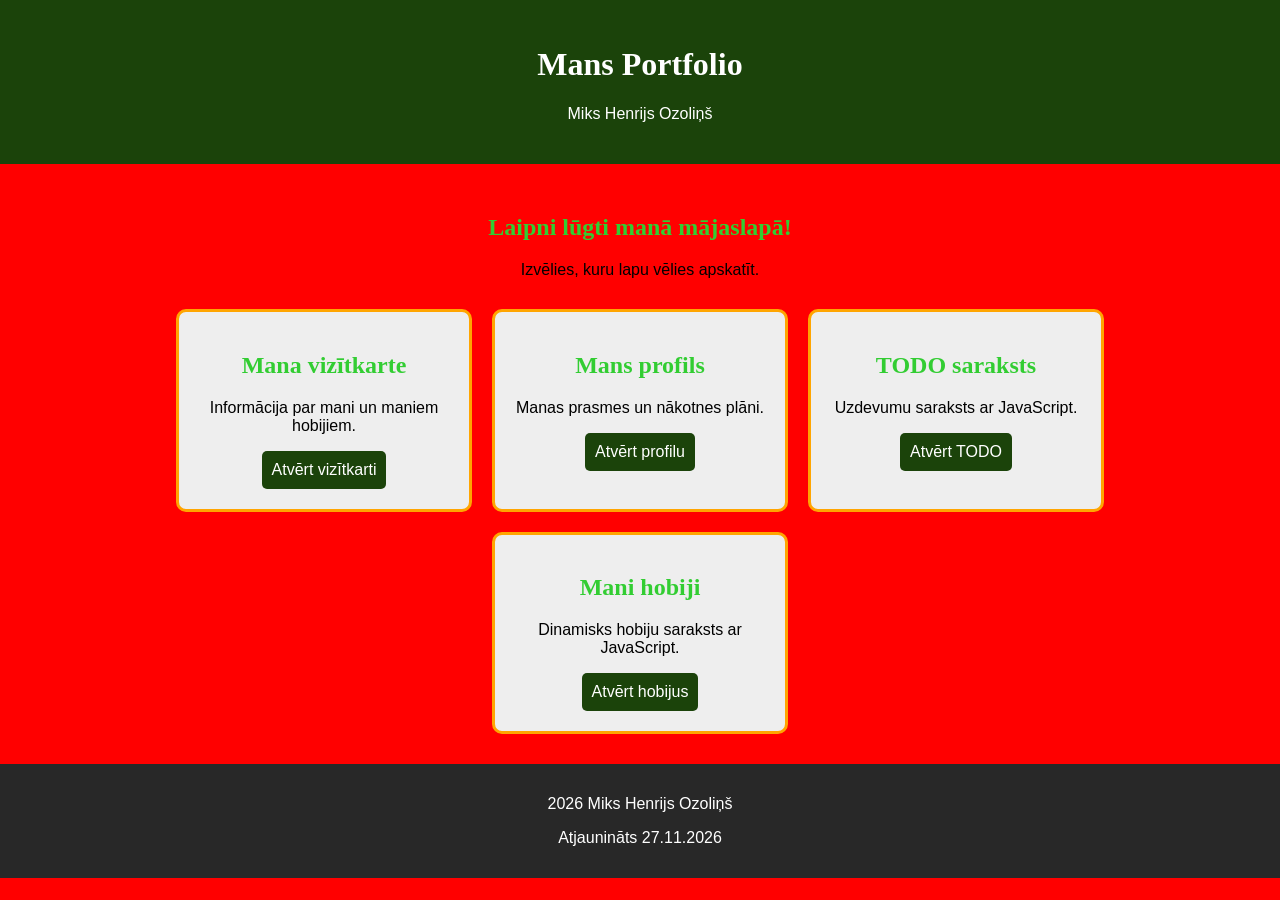
<file: index.html>
﻿
<!DOCTYPE html>
<html lang="lv">
<head>
    <meta charset="UTF-8">
    <meta name="viewport" content="width=device-width, initial-scale=1.0">
    <title>Mans Portfolio</title>
    <link rel="stylesheet" href="style.css">
</head>
<body>

<header>
    <h1>Mans Portfolio</h1>
    <p>Miks Henrijs Ozoliņš</p>
</header>

<main>
    <h2>Laipni lūgti manā mājaslapā!</h2>
    <p>Izvēlies, kuru lapu vēlies apskatīt.</p>

    <div class="kartites">

        <div class="kartite">
            <h2>Mana vizītkarte</h2>
            <p>Informācija par mani un maniem hobijiem.</p>
            <a href="vizitkarte/vizitkarte.html">Atvērt vizītkarti</a>
        </div>

        <div class="kartite">
            <h2>Mans profils</h2>
            <p>Manas prasmes un nākotnes plāni.</p>
            <a href="profils/profils.html">Atvērt profilu</a>
        </div>

        <div class="kartite">
            <h2>TODO saraksts</h2>
            <p>Uzdevumu saraksts ar JavaScript.</p>
            <a href="todo/todo.html">Atvērt TODO</a>
        </div>

        <div class="kartite">
            <h2>Mani hobiji</h2>
            <p>Dinamisks hobiju saraksts ar JavaScript.</p>
            <a href="hobiji/hobiji.html">Atvērt hobijus</a>
        </div>

    </div>
</main>

<footer>
    <p>2026 Miks Henrijs Ozoliņš</p>
    <p>Atjaunināts 27.11.2026</p>
</footer>

</body>
</html>
</file>
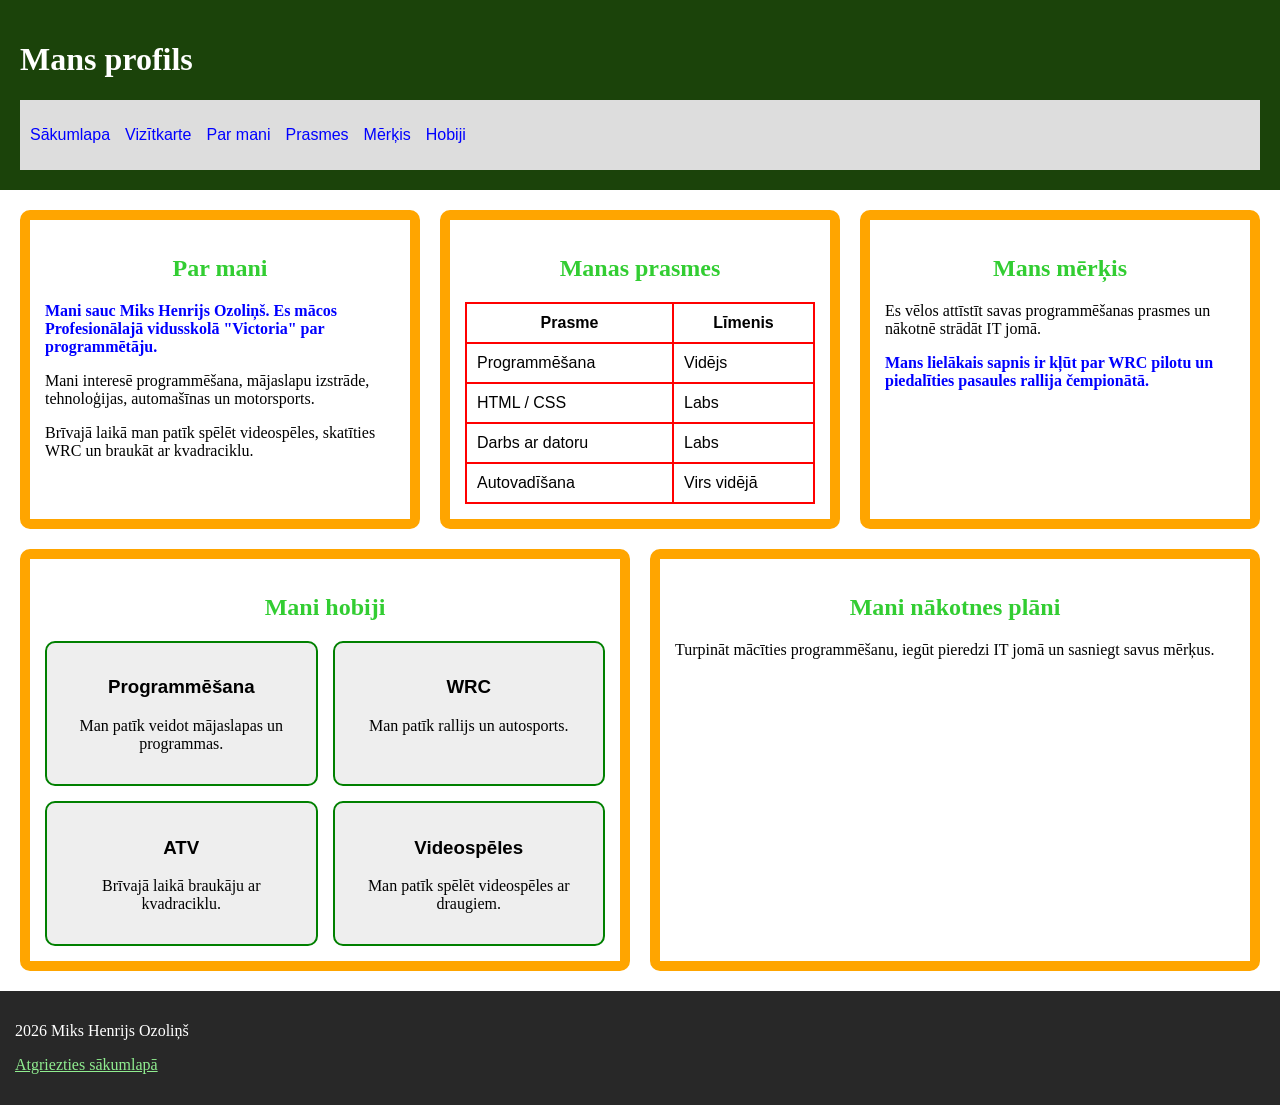
<file: profils/index.html>
﻿
<!DOCTYPE html>
<html lang="lv">
<head>
    <meta charset="UTF-8">
    <meta name="viewport" content="width=device-width, initial-scale=1.0">
    <title>Mans profils</title>
    <link rel="stylesheet" href="style.css">
</head>
<body>

<header>
    <h1>Mans profils</h1>

    <nav>
        <ul>
            <li><a href="../index.html">Sākumlapa</a></li>
            <li><a href="../vizitkarte/index.html">Vizītkarte</a></li>
            <li><a href="#par-mani">Par mani</a></li>
            <li><a href="#prasmes">Prasmes</a></li>
            <li><a href="#merkis">Mērķis</a></li>
            <li><a href="#hobiji">Hobiji</a></li>
        </ul>
    </nav>
</header>

<main>

<section id="par-mani">
    <h2>Par mani</h2>

    <p class="izcelts">
        Mani sauc <b>Miks Henrijs Ozoliņš</b>.
        Es mācos Profesionālajā vidusskolā "Victoria"
        par programmētāju.
    </p>

    <p>
        Mani interesē programmēšana, mājaslapu izstrāde,
        tehnoloģijas, automašīnas un motorsports.
    </p>

    <p>
        Brīvajā laikā man patīk spēlēt videospēles,
        skatīties WRC un braukāt ar kvadraciklu.
    </p>
</section>

<section id="prasmes">
    <h2>Manas prasmes</h2>

    <table>
        <tr>
            <th>Prasme</th>
            <th>Līmenis</th>
        </tr>
        <tr>
            <td>Programmēšana</td>
            <td>Vidējs</td>
        </tr>
        <tr>
            <td>HTML / CSS</td>
            <td>Labs</td>
        </tr>
        <tr>
            <td>Darbs ar datoru</td>
            <td>Labs</td>
        </tr>
        <tr>
            <td>Autovadīšana</td>
            <td>Virs vidējā</td>
        </tr>
    </table>
</section>

<section id="merkis">
    <h2>Mans mērķis</h2>

    <p>
        Es vēlos attīstīt savas programmēšanas prasmes
        un nākotnē strādāt IT jomā.
    </p>

    <p class="izcelts">
        Mans lielākais sapnis ir kļūt par WRC pilotu
        un piedalīties pasaules rallija čempionātā.
    </p>
</section>

<section id="hobiji">
    <h2>Mani hobiji</h2>

    <div class="kartites">
        <article class="kartite">
            <h3>Programmēšana</h3>
            <p>Man patīk veidot mājaslapas un programmas.</p>
        </article>

        <article class="kartite">
            <h3>WRC</h3>
            <p>Man patīk rallijs un autosports.</p>
        </article>

        <article class="kartite">
            <h3>ATV</h3>
            <p>Brīvajā laikā braukāju ar kvadraciklu.</p>
        </article>

        <article class="kartite">
            <h3>Videospēles</h3>
            <p>Man patīk spēlēt videospēles ar draugiem.</p>
        </article>
    </div>
</section>

<section>
    <h2>Mani nākotnes plāni</h2>

    <p>
        Turpināt mācīties programmēšanu, iegūt pieredzi
        IT jomā un sasniegt savus mērķus.
    </p>
</section>

</main>

<footer>
    <p>2026 Miks Henrijs Ozoliņš</p>
    <p><a href="../index.html">Atgriezties sākumlapā</a></p>
</footer>

</body>
</html>
</file>
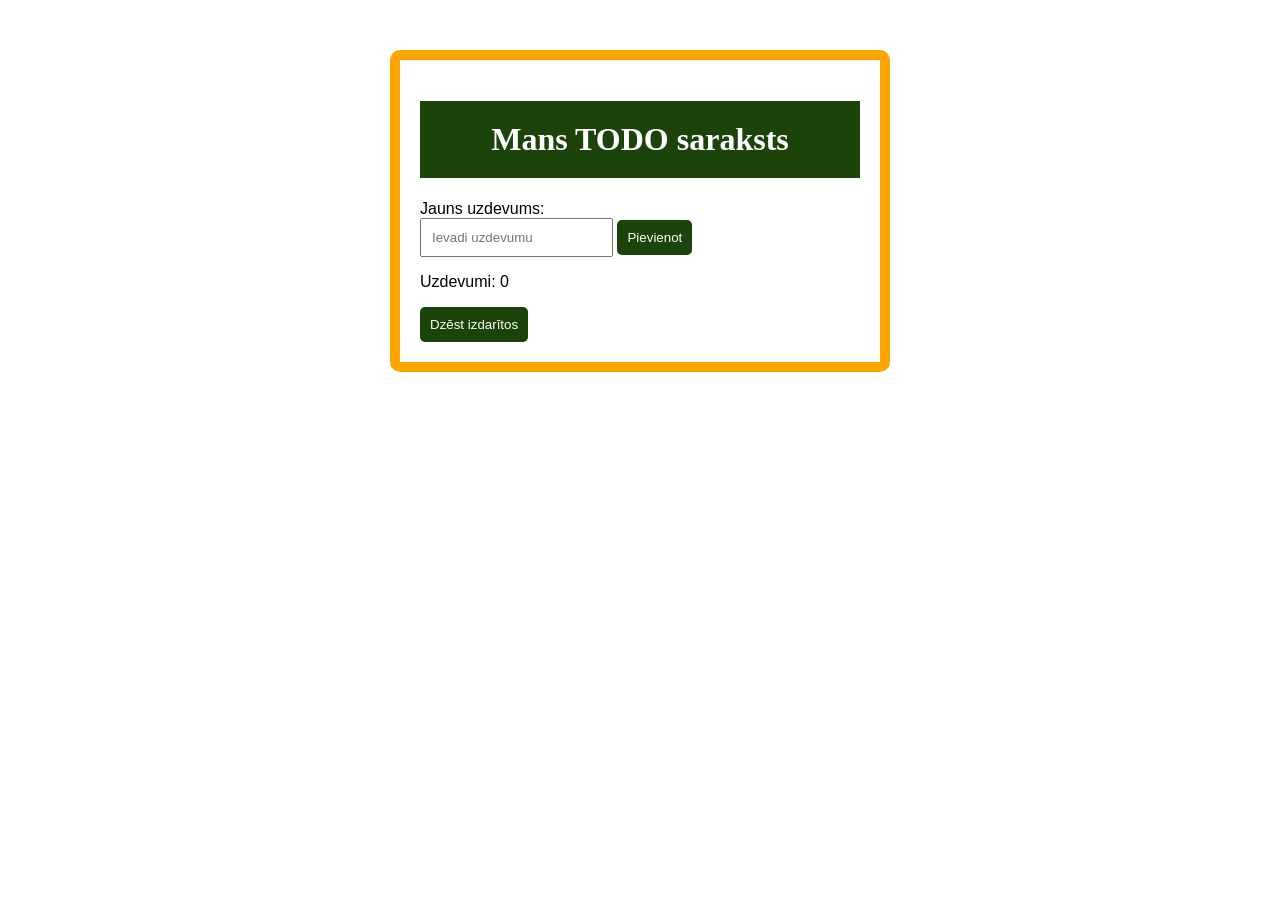
<file: todo/index.html>
<!DOCTYPE html>
<html lang="lv">
<head>
    <meta charset="UTF-8">
    <meta name="viewport" content="width=device-width, initial-scale=1.0">
    <title>TODO saraksts</title>
    <link rel="stylesheet" href="style.css">
    <script src="script.js" defer></script>
</head>
<body>
    <div class="container">
        <h1>Mans TODO saraksts</h1>

        <label for="jauns">Jauns uzdevums:</label>

        <div class="ievade">
            <input type="text" id="jauns" placeholder="Ievadi uzdevumu">
            <button type="button" id="pievienot">Pievienot</button>
        </div>

        <p id="zina"></p>

        <ul id="saraksts"></ul>

        <p id="skaits">Uzdevumi: 0</p>

        <button type="button" id="dzestVisus">
            Dzēst izdarītos
        </button>
    </div>
</body>
</html>
</file>
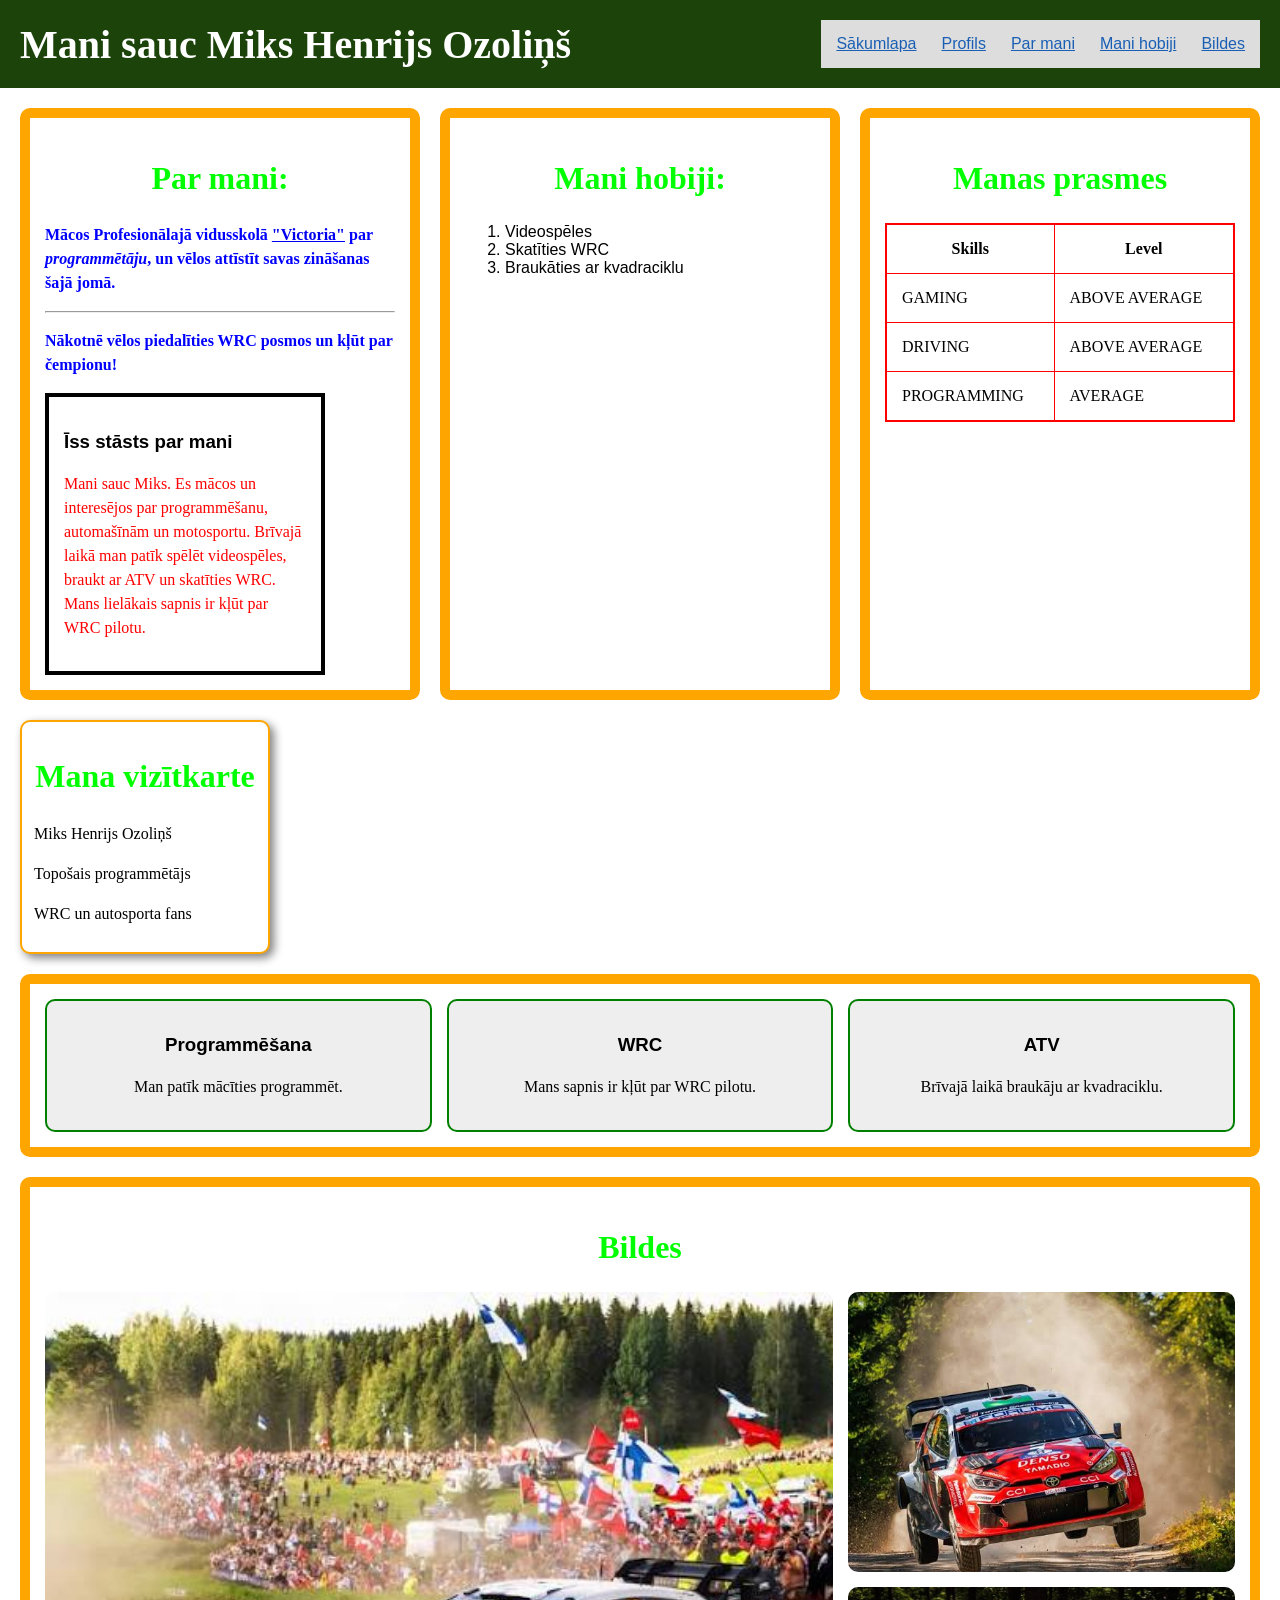
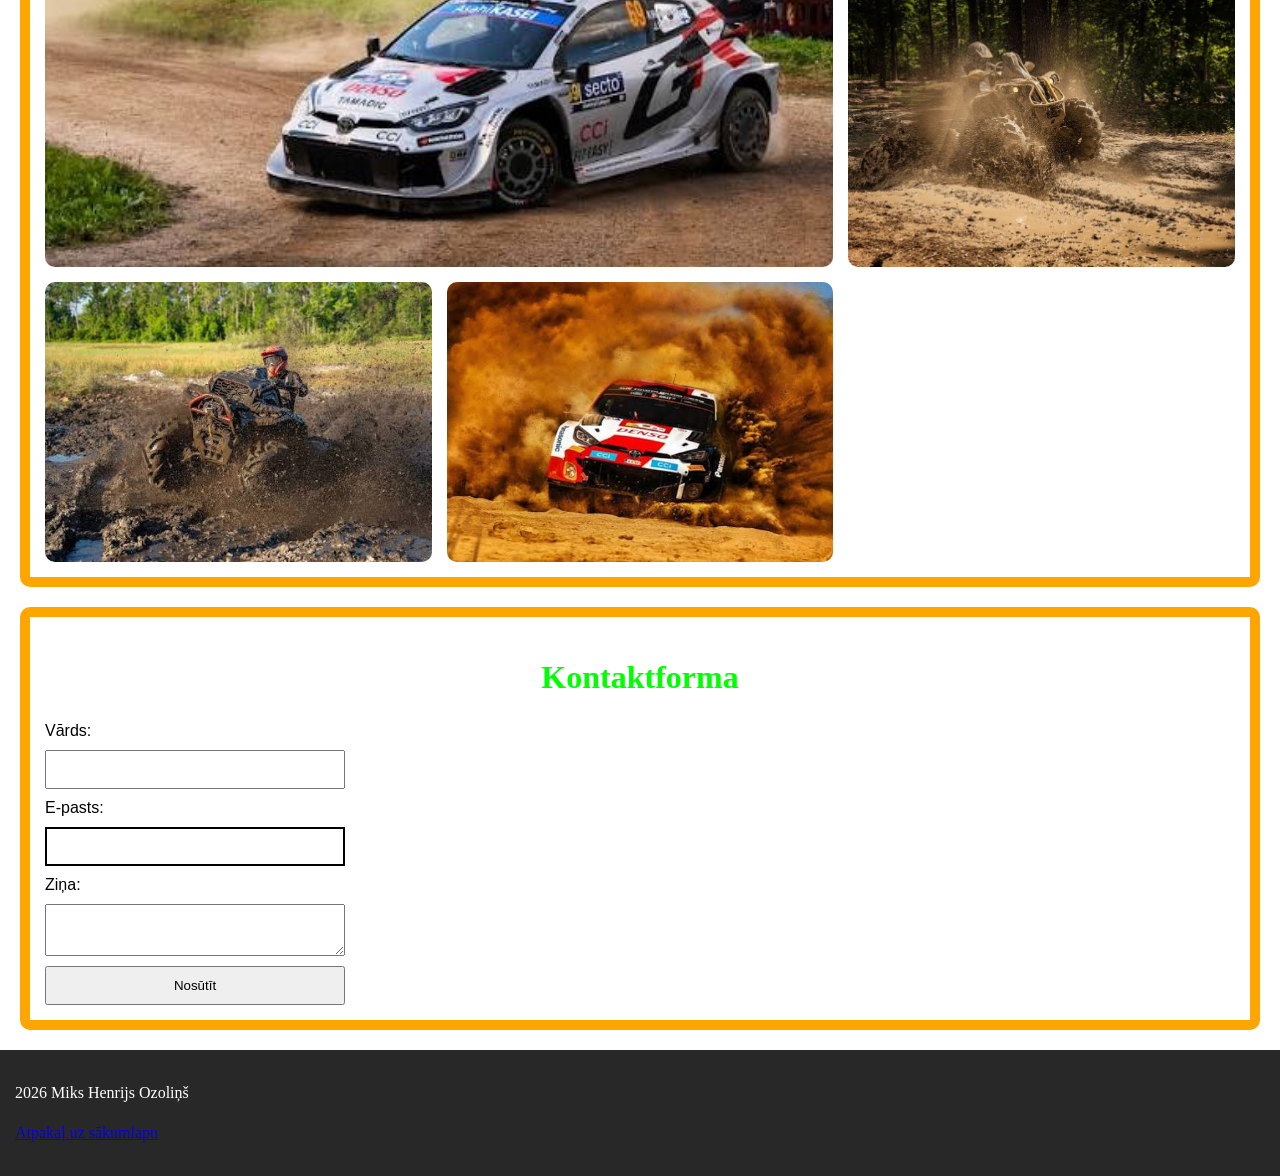
<file: vizitkarte/index.html>
<!DOCTYPE html>
<html lang="lv">
<head>
    <meta charset="UTF-8">
    <meta name="viewport" content="width=device-width, initial-scale=1.0">
    <title>Mana Vizītkarte</title>
    <link rel="stylesheet" href="style.css">
</head>

<body>

<header>
    <h1>Mani sauc Miks Henrijs Ozoliņš</h1>

    <nav>
        <ul>
            <li><a href="../index.html">Sākumlapa</a></li>
            <li><a href="../profils/index.html">Profils</a></li>
            <li><a href="#par-mani">Par mani</a></li>
            <li><a href="#hobiji">Mani hobiji</a></li>
            <li><a href="#bildes">Bildes</a></li>
        </ul>
    </nav>
</header>

<main>

<section id="par-mani">
    <h2>Par mani:</h2>

    <p class="izcelts">
        Mācos <b>Profesionālajā vidusskolā
        <a href="https://skolavictoria.lv/">"Victoria"</a></b>
        par <i>programmētāju</i>,
        un vēlos attīstīt savas zināšanas šajā jomā.
    </p>

    <hr>

    <p class="izcelts">
        Nākotnē vēlos piedalīties WRC posmos un kļūt par čempionu!
    </p>

    <article>
        <h3>Īss stāsts par mani</h3>

        <p id="specialais" class="teksts">
            Mani sauc Miks. Es mācos un interesējos par programmēšanu,
            automašīnām un motosportu. Brīvajā laikā man patīk spēlēt
            videospēles, braukt ar ATV un skatīties WRC.
            Mans lielākais sapnis ir kļūt par WRC pilotu.
        </p>
    </article>
</section>

<section id="hobiji">
    <h2>Mani hobiji:</h2>

    <ol>
        <li>Videospēles</li>
        <li>Skatīties WRC</li>
        <li>Braukāties ar kvadraciklu</li>
    </ol>
</section>

<section>
    <h2>Manas prasmes</h2>

    <table border="1">
        <tr>
            <th>Skills</th>
            <th>Level</th>
        </tr>
        <tr>
            <td>GAMING</td>
            <td>ABOVE AVERAGE</td>
        </tr>
        <tr>
            <td>DRIVING</td>
            <td>ABOVE AVERAGE</td>
        </tr>
        <tr>
            <td>PROGRAMMING</td>
            <td>AVERAGE</td>
        </tr>
    </table>
</section>

<section class="vizitkarte">
    <h2>Mana vizītkarte</h2>
    <p>Miks Henrijs Ozoliņš</p>
    <p>Topošais programmētājs</p>
    <p>WRC un autosporta fans</p>
</section>

<section class="kartites">
    <div class="kartite">
        <h3>Programmēšana</h3>
        <p>Man patīk mācīties programmēt.</p>
    </div>

    <div class="kartite">
        <h3>WRC</h3>
        <p>Mans sapnis ir kļūt par WRC pilotu.</p>
    </div>

    <div class="kartite">
        <h3>ATV</h3>
        <p>Brīvajā laikā braukāju ar kvadraciklu.</p>
    </div>
</section>

<section id="bildes">
    <h2>Bildes</h2>

    <div class="galerija">
        <img class="liela" src="galerija/rallys.jpg" alt="WRC rallijs">
        <img src="galerija/jajota.jpg" alt="Toyota WRC">
        <img src="galerija/kvadra2.jpg" alt="Kvadracikls dubļos">
        <img src="galerija/kvadra.jpg" alt="Can Am kvadracikls">
        <img src="galerija/yoyota.jpg" alt="Toyota rallija automašīna">
    </div>
</section>

<section>
    <h2>Kontaktforma</h2>

    <form>
        <label for="name">Vārds:</label>
        <input type="text" id="name" name="name">

        <label for="email">E-pasts:</label>
        <input type="email" id="email" name="email">

        <label for="message">Ziņa:</label>
        <textarea id="message" name="message"></textarea>

        <button type="submit">Nosūtīt</button>
    </form>
</section>

</main>

<footer>
    <p>2026 Miks Henrijs Ozoliņš</p>
    <p><a href="../index.html">Atpakaļ uz sākumlapu</a></p>
</footer>

</body>
</html>
</file>
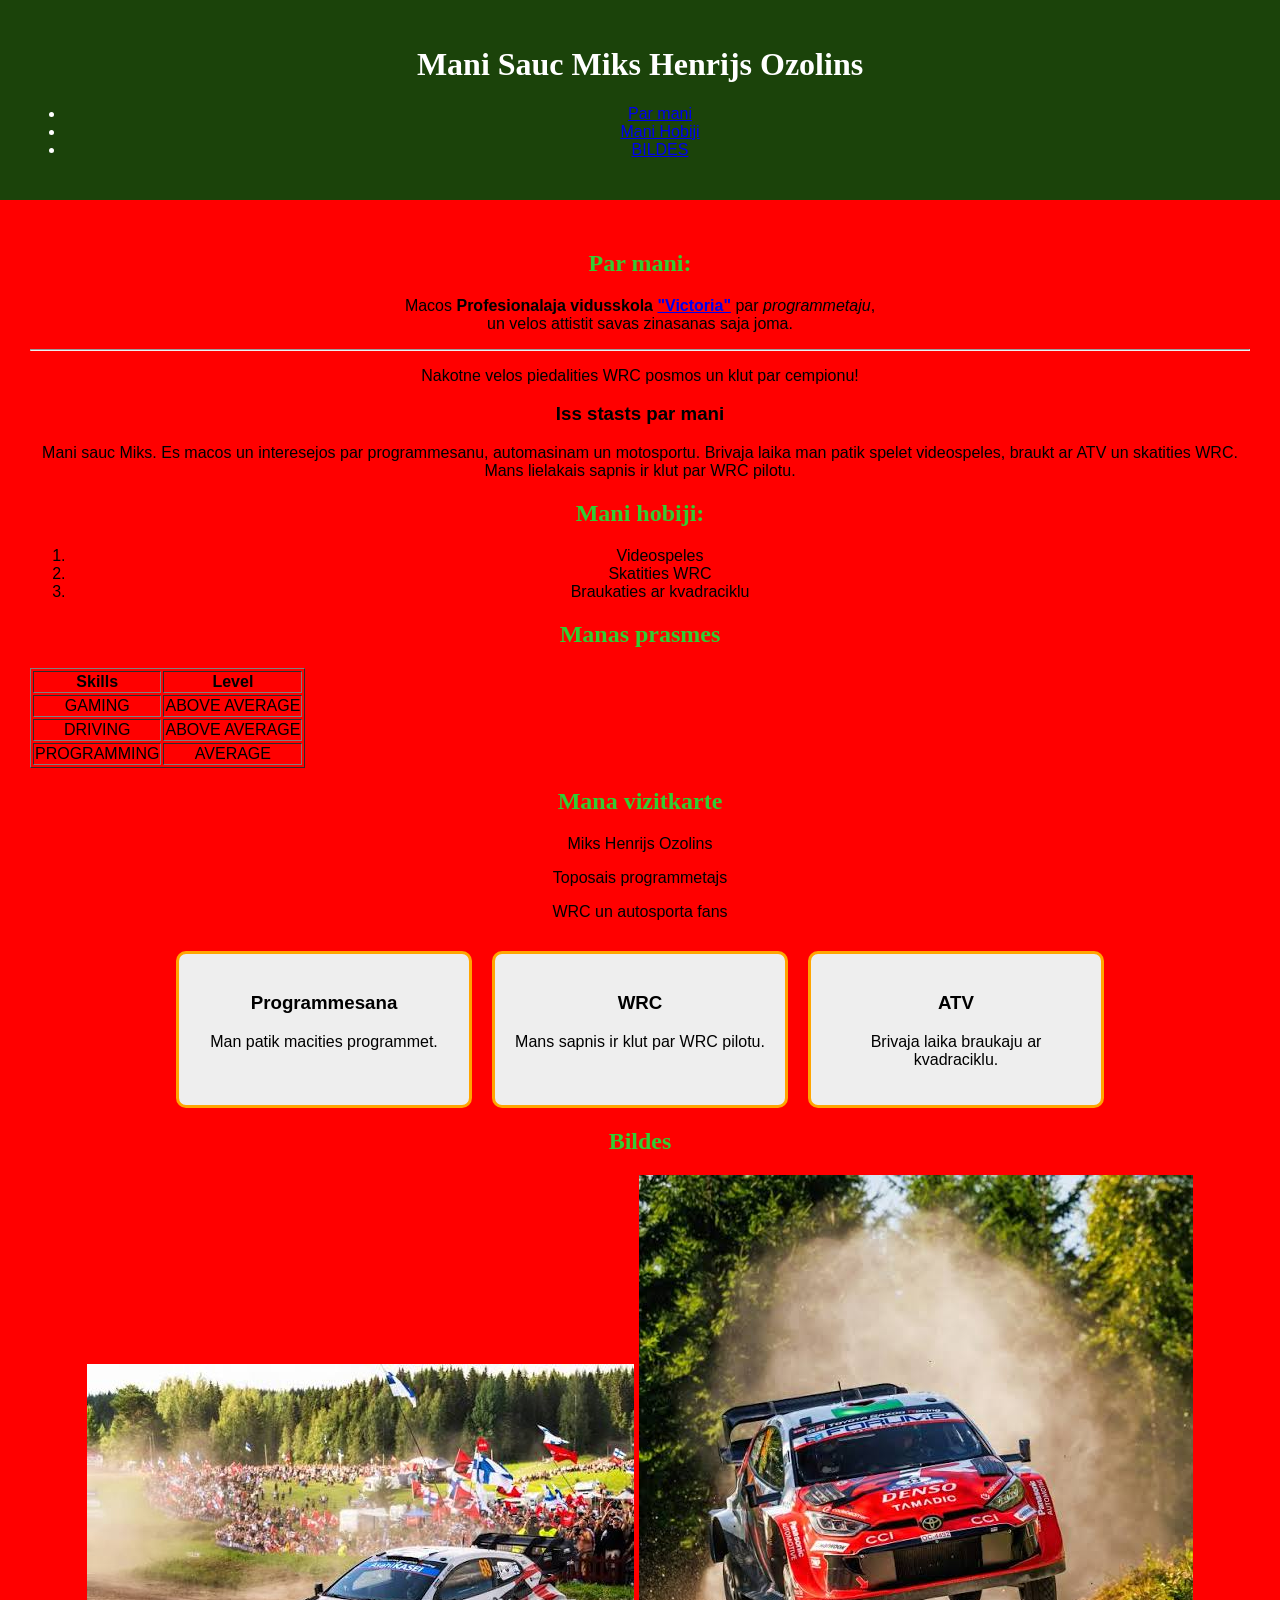
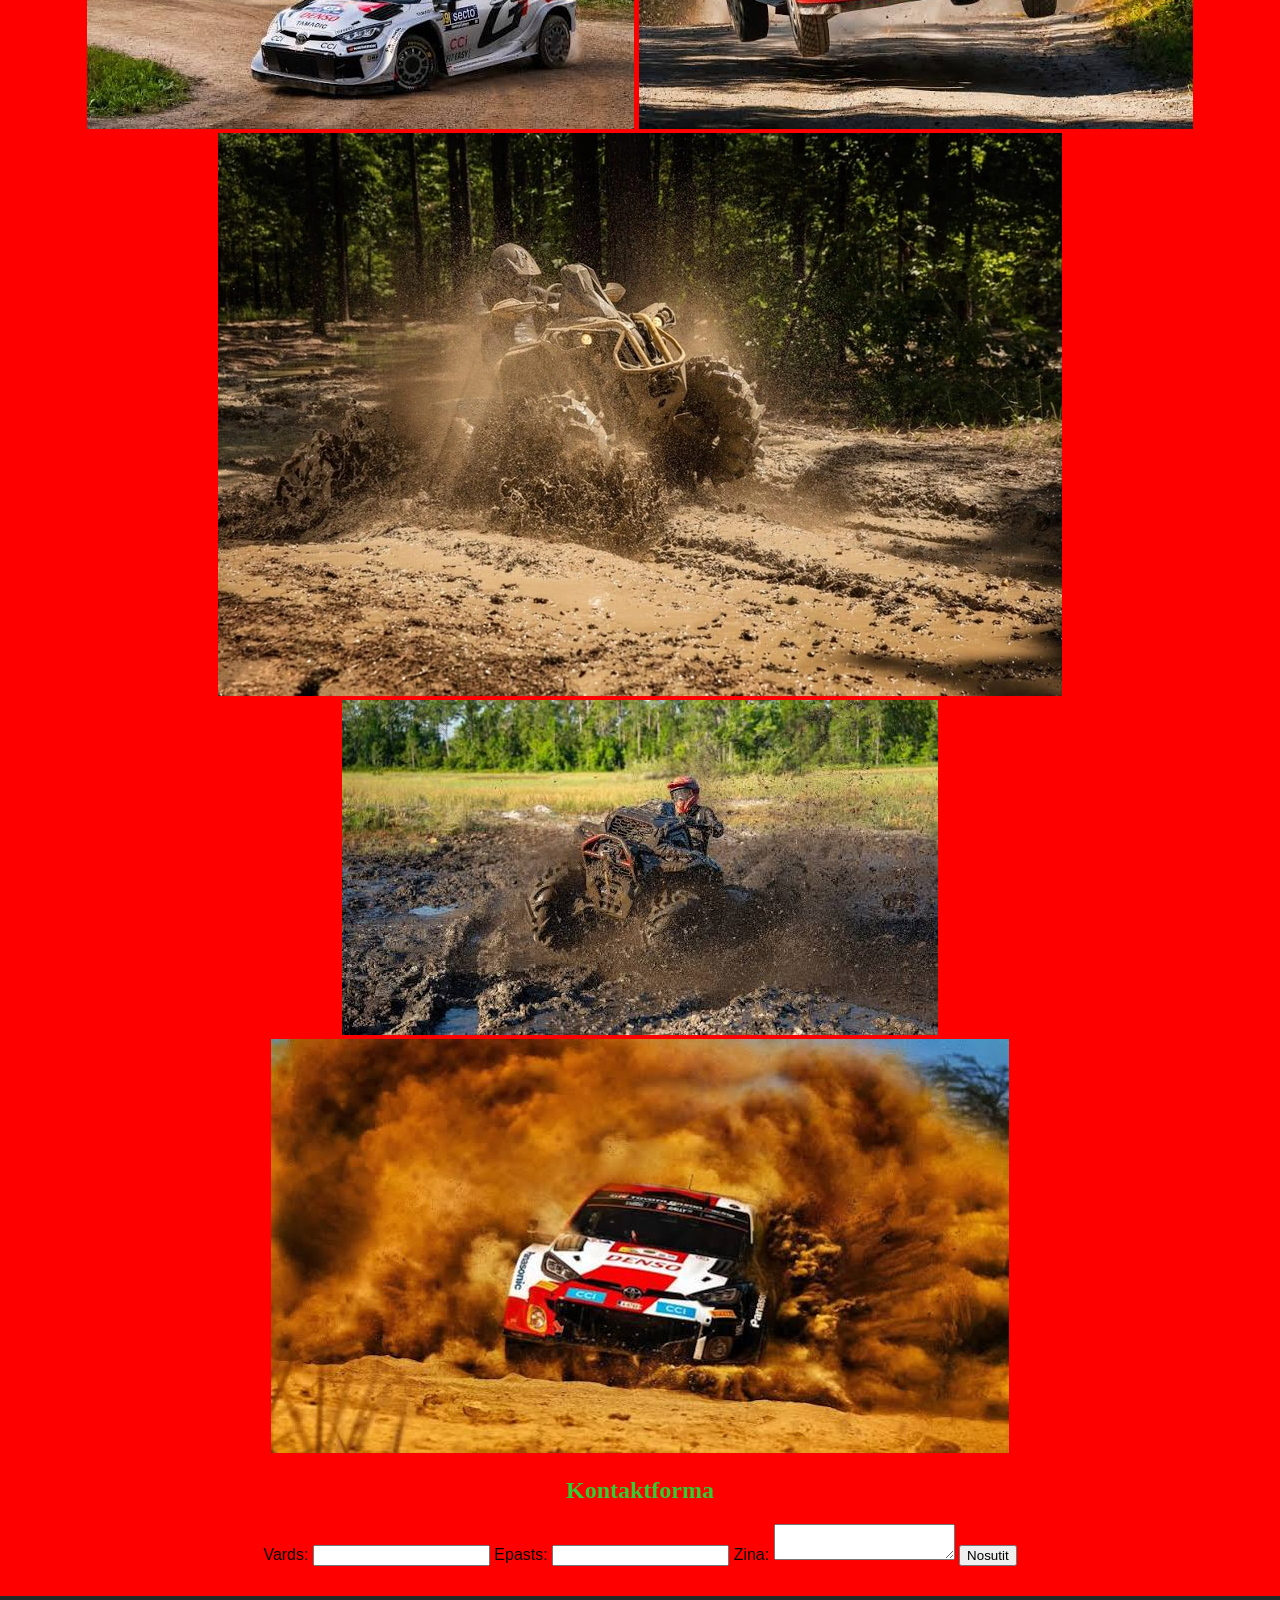
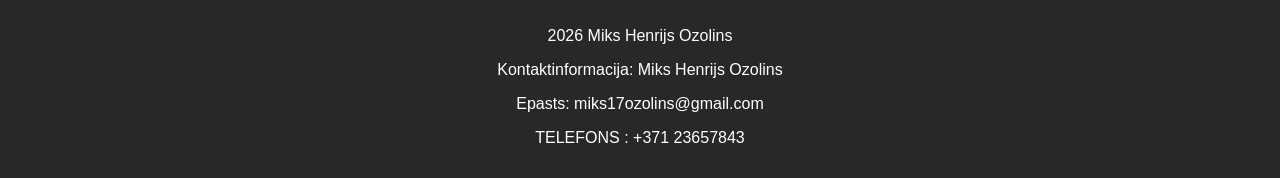
<file: mana_vizitkarte_miks_henrijs_ozolins.html>
<!DOCTYPE html>
<html>

<head>
    <meta charset="UTF-8">
    <meta name="viewport" content="width=device-width, initial-scale=1.0">
    <title>Mana Vizitkarte</title>
    <link rel="stylesheet" href="style.css">
</head>

<body>

<header>
    <h1>Mani Sauc Miks Henrijs Ozolins</h1>

    <nav>
        <ul>
            <li><a href="#par-mani">Par mani</a></li>
            <li><a href="#hobiji">Mani Hobiji</a></li>
            <li><a href="#bildes">BILDES</a></li>
        </ul>
    </nav>
</header>

<main>

<section id="par-mani">
    <h2>Par mani:</h2>

    <p class="izcelts">
        Macos <b>Profesionalaja vidusskola
        <a href="https://skolavictoria.lv/">"Victoria"</a></b>
        par <i>programmetaju</i>, <br>
        un velos attistit savas zinasanas saja joma.
    </p>

    <hr>

    <p class="izcelts">
        Nakotne velos piedalities WRC posmos un klut par cempionu!
    </p>

    <article>
        <h3>Iss stasts par mani</h3>

        <p id="specialais" class="teksts">
            Mani sauc Miks. Es macos un interesejos par programmesanu,
            automasinam un motosportu. Brivaja laika man patik spelet
            videospeles, braukt ar ATV un skatities WRC.
            Mans lielakais sapnis ir klut par WRC pilotu.
        </p>
    </article>
</section>

<section id="hobiji">
    <h2>Mani hobiji:</h2>

    <ol>
        <li>Videospeles</li>
        <li>Skatities WRC</li>
        <li>Braukaties ar kvadraciklu</li>
    </ol>
</section>

<section>
    <h2>Manas prasmes</h2>

    <table border="1">
        <tr>
            <th>Skills</th>
            <th>Level</th>
        </tr>

        <tr>
            <td>GAMING</td>
            <td>ABOVE AVERAGE</td>
        </tr>

        <tr>
            <td>DRIVING</td>
            <td>ABOVE AVERAGE</td>
        </tr>

        <tr>
            <td>PROGRAMMING</td>
            <td>AVERAGE</td>
        </tr>
    </table>
</section>

<section class="vizitkarte">
    <h2>Mana vizitkarte</h2>
    <p>Miks Henrijs Ozolins</p>
    <p>Toposais programmetajs</p>
    <p>WRC un autosporta fans</p>
</section>

<section class="kartites">
    <div class="kartite">
        <h3>Programmesana</h3>
        <p>Man patik macities programmet.</p>
    </div>

    <div class="kartite">
        <h3>WRC</h3>
        <p>Mans sapnis ir klut par WRC pilotu.</p>
    </div>

    <div class="kartite">
        <h3>ATV</h3>
        <p>Brivaja laika braukaju ar kvadraciklu.</p>
    </div>
</section>

<section id="bildes">
    <h2>Bildes</h2>

    <div class="galerija">
        <img class="liela" src="galerija/rallys.jpg" alt="WRC rallijs">
        <img src="galerija/jajota.jpg" alt="Toyota WRC">
        <img src="galerija/kvadra2.jpg" alt="Kvadracikls dubļos">
        <img src="galerija/kvadra.jpg" alt="Can Am kvadracikls">
        <img src="galerija/yoyota.jpg" alt="Toyota rallija automasina">
    </div>
</section>

<section>
    <h2>Kontaktforma</h2>

    <form>
        <label for="name">Vards:</label>
        <input type="text" id="name" name="name">

        <label for="email">Epasts:</label>
        <input type="email" id="email" name="email">

        <label for="message">Zina:</label>
        <textarea id="message" name="message"></textarea>

        <button type="submit">Nosutit</button>
    </form>
</section>

</main>

<footer>
    <p>2026 Miks Henrijs Ozolins</p>
    <p>Kontaktinformacija: Miks Henrijs Ozolins</p>
    <p>Epasts: miks17ozolins@gmail.com</p>
    <p>TELEFONS : +371 23657843</p>
</footer>

</body>
</html>
</file>
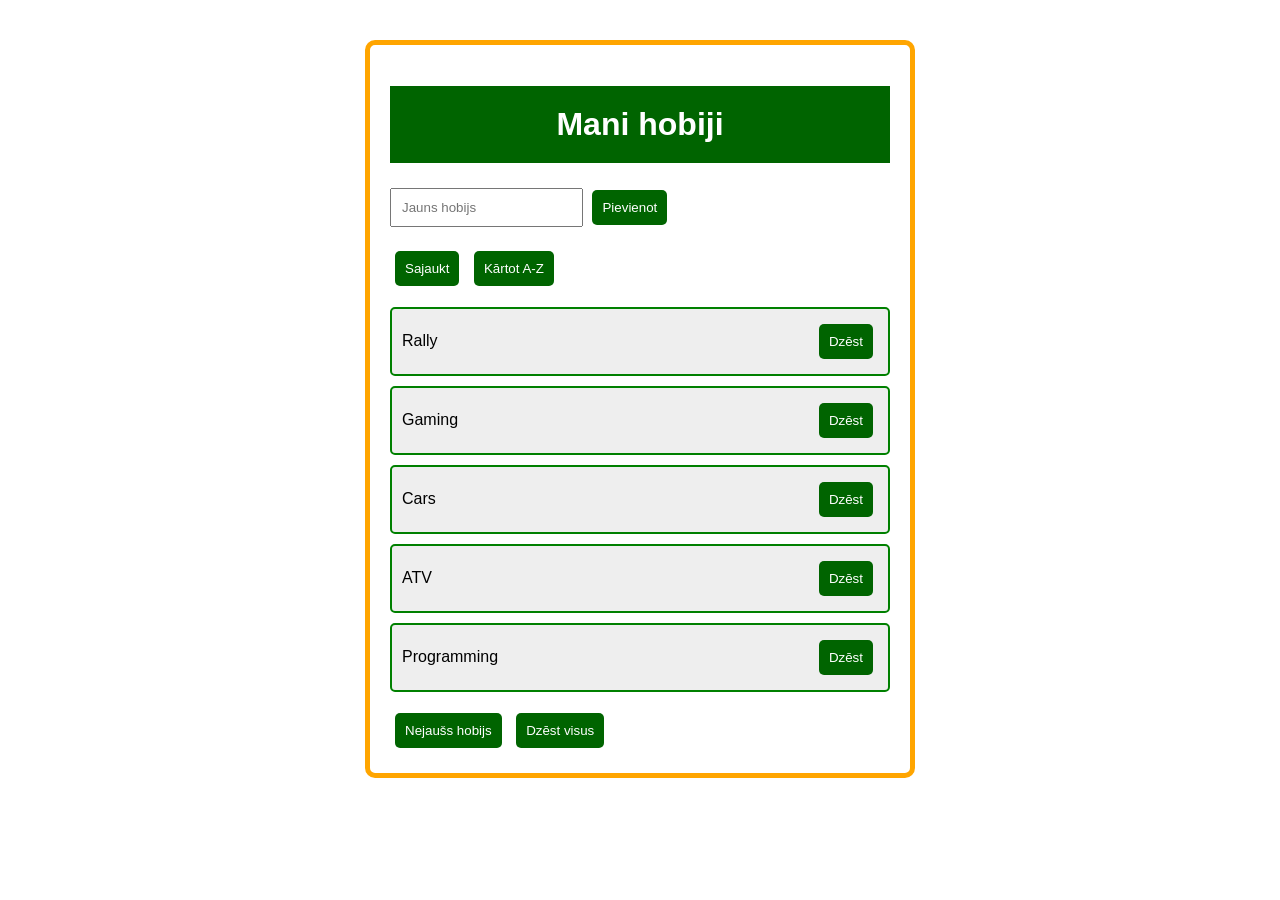
<file: hobiji/hobiji.html>
<!DOCTYPE html>
<html lang="lv">
<head>
    <meta charset="UTF-8">
    <meta name="viewport" content="width=device-width, initial-scale=1.0">
    <title>Mani hobiji</title>
    <link rel="stylesheet" href="style.css">
</head>
<body>

<div class="container">
    <h1>Mani hobiji</h1>

    <input type="text" id="newHobby" placeholder="Jauns hobijs">
    <button id="add">Pievienot</button>

    <p id="message"></p>

    <button id="shuffle">Sajaukt</button>
    <button id="sort">Kārtot A-Z</button>

    <ul id="list"></ul>

    <button id="random">Nejaušs hobijs</button>
    <button id="deleteAll">Dzēst visus</button>
</div>

<script src="script.js"></script>
</body>
</html>
</file>
<file: style.css>
body {
    background-color: red !important;
}


body {
    font-family: Arial, sans-serif;
    margin: 0;
    background: white;
}

header {
    background: rgb(27, 67, 10);
    color: white;
    padding: 25px;
    text-align: center;
}

h1 {
    font-family: STENCIL, serif;
}

h2 {
    color: limegreen;
    font-family: "Times New Roman";
}

main {
    padding: 30px;
    text-align: center;
}

.kartites {
    display: flex;
    justify-content: center;
    flex-wrap: wrap;
    gap: 20px;
    margin-top: 30px;
}

.kartite {
    background: #eeeeee;
    border: 3px solid orange;
    border-radius: 10px;
    padding: 20px;
    width: 250px;
}

.kartite a {
    display: inline-block;
    background: rgb(27, 67, 10);
    color: white;
    padding: 10px;
    border-radius: 5px;
    text-decoration: none;
}

.kartite a:hover {
    background: orange;
    color: black;
}

footer {
    background: #282828;
    color: white;
    padding: 15px;
    text-align: center;
}
</file>
<file: profils/style.css>
body {
    font-family: Arial, sans-serif;
    margin: 0;
    background: white;
}

header {
    background: rgb(27, 67, 10);
    color: white;
    padding: 20px;
}

h1 {
    font-family: STENCIL, serif;
}

nav {
    background: #dddddd;
    padding: 10px;
}

nav ul {
    display: flex;
    flex-wrap: wrap;
    gap: 15px;
    list-style: none;
    padding: 0;
}

nav a {
    color: blue;
    text-decoration: none;
}

nav a:hover {
    color: red;
}

main {
    display: flex;
    flex-wrap: wrap;
    gap: 20px;
    padding: 20px;
}

section {
    flex: 1 1 350px;
    min-width: 0;
    border: 10px solid orange;
    border-radius: 10px;
    padding: 15px;
}

h2 {
    font-family: "Times New Roman";
    color: limegreen;
    text-align: center;
}

p {
    font-family: "Times New Roman";
}

.izcelts {
    color: blue;
    font-weight: bold;
}

table {
    width: 100%;
    border-collapse: collapse;
}

td, th {
    border: 2px solid red;
    padding: 10px;
}

.kartites {
    display: flex;
    flex-wrap: wrap;
    gap: 15px;
}

.kartite {
    flex: 1 1 150px;
    background: #eeeeee;
    border: 2px solid green;
    border-radius: 10px;
    padding: 15px;
    text-align: center;
}

footer {
    background: #282828;
    color: white;
    padding: 15px;
}

footer p {
    color: white;
}

footer a {
    color: lightgreen;
}

@media (max-width: 600px) {
    main {
        padding: 10px;
    }

    section {
        flex-basis: 100%;
    }
}
</file>
<file: todo/style.css>
body {
    font-family: Arial, sans-serif;
    background: white;
    margin: 0;
}

.container {
    max-width: 500px;
    margin: 50px auto;
    padding: 20px;
    border: 10px solid orange;
    border-radius: 10px;
    box-sizing: border-box;
}

h1 {
    background: rgb(27, 67, 10);
    color: white;
    padding: 20px;
    text-align: center;
    font-family: STENCIL, serif;
}

input {
    padding: 10px;
    max-width: 100%;
}

button {
    padding: 10px;
    background: rgb(27, 67, 10);
    color: white;
    border: none;
    border-radius: 5px;
    cursor: pointer;
}

button:hover {
    background: orange;
    color: black;
}

ul {
    padding: 0;
    list-style: none;
}

li {
    background: #eeeeee;
    border: 2px solid green;
    border-radius: 5px;
    padding: 10px;
    margin: 10px 0;
    cursor: pointer;
    display: flex;
    justify-content: space-between;
    align-items: center;
    gap: 10px;
    overflow-wrap: anywhere;
}

.izdarits {
    text-decoration: line-through;
    color: gray;
}

.dzest {
    background: red;
}

#zina {
    color: red;
}
</file>
<file: vizitkarte/style.css>
body {
    background-color: white;
    color: black;
    font-family: Arial, sans-serif;
    margin: 0;
}

header {
    background-color: rgb(27, 67, 10);
    color: white;
    padding: 20px;
    display: flex;
    justify-content: space-between;
    align-items: center;
    flex-wrap: wrap;
    gap: 15px;
}

header h1 {
    margin: 0;
    overflow-wrap: anywhere;
}

nav {
    background-color: #dddddd;
    padding: 10px;
}

nav ul {
    display: flex;
    gap: 15px;
    list-style: none;
    margin: 0;
    padding: 0;
}

nav li {
    margin: 5px;
}

nav li a {
    color: #1a5fb4;
}

nav li a:hover {
    color: red;
    text-decoration: underline;
}

main {
    max-width: 1400px;
    margin: 20px auto;
    padding: 0 20px;
    display: flex;
    flex-wrap: wrap;
    justify-content: flex-start;
    align-items: stretch;
    gap: 20px;
}

section {
    background-color: white;
    border: 10px solid orange;
    border-radius: 10px;
    padding: 15px;
    box-sizing: border-box;
    flex: 1 1 400px;
    min-width: 0;
}

h1 {
    font-family: STENCIL, serif;
    font-size: clamp(1.75rem, 4vw, 2.5rem);
}

h2 {
    font-family: "Times New Roman", serif;
    font-size: clamp(1.25rem, 3vw, 2rem);
    text-align: center;
    color: lime;
}

p {
    font-family: "Times New Roman", serif;
    font-size: 1rem;
    line-height: 1.5;
    color: black;
}

.izcelts {
    color: blue;
    font-weight: bold;
}

.teksts {
    color: blue;
}

#specialais {
    color: red;
}

#par-mani {
    background-color: white;
}

article {
    width: 280px;
    max-width: 100%;
    padding: 15px;
    border: 4px solid black;
    box-sizing: border-box;
}

table {
    border-collapse: collapse;
    border: 2px solid red;
    max-width: 100%;
    width: 100%;
}

th,
td {
    font-family: "Times New Roman", serif;
    padding: 15px;
    overflow-wrap: anywhere;
}

.vizitkarte {
    flex: 0 1 250px;
    width: 250px;
    max-width: 100%;
    padding: 10px 12px;
    border: 2px solid orange;
    border-radius: 10px;
    box-shadow: 4px 4px 10px gray;
    background-color: white;
}

.kartites {
    display: flex;
    justify-content: space-around;
    align-items: stretch;
    flex-wrap: wrap;
    gap: 15px;
    flex: 1 1 100%;
}

.kartite {
    flex: 1 1 180px;
    padding: 15px;
    border: 2px solid green;
    border-radius: 10px;
    background-color: #eeeeee;
    text-align: center;
    box-sizing: border-box;
}

#bildes {
    flex: 1 1 100%;
    width: 100%;
}

.galerija {
    display: grid;
    grid-template-columns: repeat(3, 1fr);
    gap: 15px;
    grid-auto-flow: row dense;
}

.galerija img {
    display: block;
    width: 100%;
    height: 280px;
    object-fit: cover;
    border-radius: 10px;
    min-width: 0;
}

.galerija img.liela {
    grid-column: 1 / 3;
    grid-row: 1 / 3;
    width: 100%;
    height: 100%;
}

form {
    display: flex;
    flex-direction: column;
    gap: 10px;
    max-width: 300px;
}

input,
textarea {
    padding: 10px;
    box-sizing: border-box;
    width: 100%;
}

input[type="email"] {
    border: 2px solid black;
}

input:focus,
textarea:focus {
    outline: 2px solid #1a5fb4;
}

button {
    padding: 10px;
    cursor: pointer;
}

footer {
    background-color: rgb(40, 40, 40);
    color: white;
    padding: 15px;
}

footer p {
    color: white;
}


@media (max-width: 800px) {
    .galerija {
        grid-template-columns: repeat(2, 1fr);
    }

    .galerija img {
        height: 230px;
    }

    .galerija img.liela {
        grid-column: 1 / 3;
        grid-row: auto;
        height: 350px;
    }
}


@media (min-width: 601px) and (max-width: 768px) {
    section {
        flex-basis: 320px;
    }
}


@media (max-width: 600px) {
    header {
        flex-direction: column;
        align-items: flex-start;
    }

    nav {
        width: 100%;
        box-sizing: border-box;
    }

    nav ul {
        display: grid;
        grid-template-columns: repeat(2, 1fr);
        gap: 10px;
    }

    nav li {
        margin: 0;
    }

    nav a {
        display: block;
        padding: 8px;
    }

    main {
        padding: 0 10px;
        gap: 15px;
    }

    section {
        flex: 1 1 100%;
        width: 100%;
    }

    .vizitkarte {
        flex: 1 1 100%;
        width: 100%;
    }

    .kartites {
        flex-direction: column;
        align-items: stretch;
    }

    .kartite {
        flex: 1 1 auto;
    }
}


@media (max-width: 390px) {
    header {
        padding: 15px;
    }

    header h1 {
        font-size: 1.75rem;
    }

    main {
        flex-direction: column;
        padding: 0 10px;
    }

    section {
        flex: 1 1 auto;
        width: 100%;
    }

    .vizitkarte {
        flex: 1 1 auto;
        width: 100%;
    }

    .galerija {
        grid-template-columns: 1fr;
    }

    .galerija img {
        height: 230px;
    }

    .galerija img.liela {
        grid-column: auto;
        grid-row: auto;
        height: 230px;
    }

    form {
        width: 100%;
    }

    th,
    td {
        padding: 8px;
    }
}


@media (min-width: 680px) {
    .galerija {
        grid-template-columns: repeat(3, 1fr);
    }

    .galerija img.liela {
        grid-column: 1 / 3;
        grid-row: 1 / 3;
        height: 100%;
    }
}
</file>
<file: hobiji/style.css>
body {
    font-family: Arial;
    background: white;
    margin: 0;
}

.container {
    max-width: 550px;
    margin: 40px auto;
    padding: 20px;
    border: 5px solid orange;
    border-radius: 10px;
    box-sizing: border-box;
}

h1 {
    background: darkgreen;
    color: white;
    padding: 20px;
    text-align: center;
}

input {
    padding: 10px;
}

button {
    background: darkgreen;
    color: white;
    border: none;
    padding: 10px;
    margin: 5px;
    cursor: pointer;
    border-radius: 5px;
}

button:hover {
    background: orange;
    color: black;
}

ul {
    padding: 0;
    list-style: none;
}

li {
    background: #eeeeee;
    border: 2px solid green;
    padding: 10px;
    margin: 10px 0;
    border-radius: 5px;
    display: flex;
    justify-content: space-between;
    align-items: center;
    gap: 10px;
}

#message {
    color: green;
}
</file>
